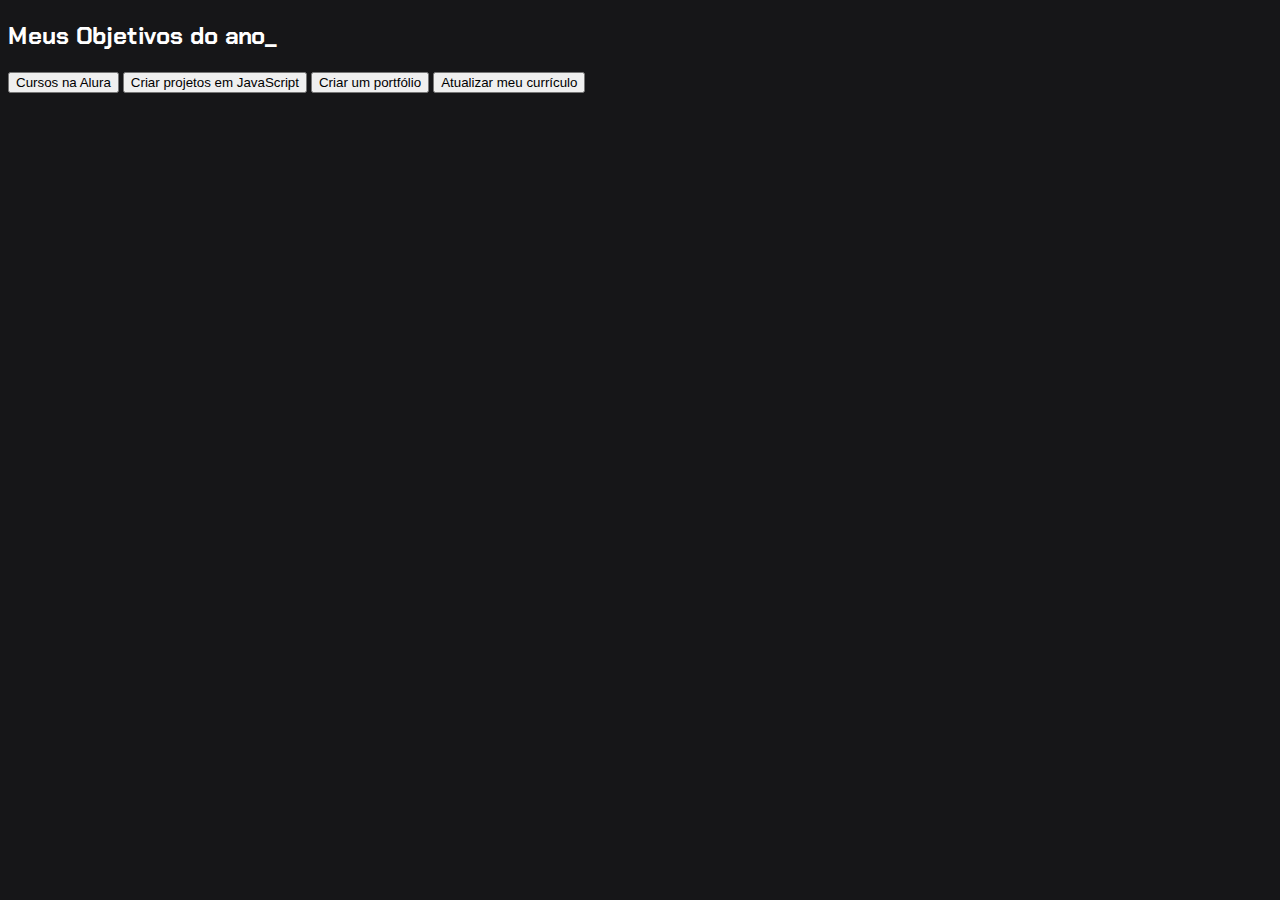
<file: Index.html>
<!DOCTYPE html>
<html lang="pt-br">
<head>
  <meta charset="UTF-8">
  <meta name="viewport" content="width=device-width, initial-scale=1.0">
  <title>Meus objetivos do ano</title>
  <link rel="stylesheet" href="style.css">
</head>
<body>
    <section class="conteudo-principal"></section>
    <h2 class="titulo-principal">Meus Objetivos do ano_</h2>
    <div class="botoes"></div>
    <button class="botao">Cursos na Alura</button>
      <button class="botao">Criar projetos em JavaScript</button>
      <button class="botao">Criar um portfólio</button>
      <button class="botao">Atualizar meu currículo</button>
    </div>
  </section>
</body>
</html>

</body>
</html>
</file>
<file: style.css>
@import url('https://fonts.googleapis.com/css?family=Chakra+Petch:wght@400;700&display=swap');

:root {
  --cor-de-fundo: #161618;
  --verde: #6FFF57;
  --branco: #FFFFFF;
  --botao-ativo: #3A375E;
  --botao-inativo: rgba(58, 55, 94, 0.5);
  --texto-fundo: rgba(58, 55, 94, 0.3);
}

body {
  background-color: var(--cor-de-fundo);
  color: var(--branco);
  font-family: 'Chakra Petch', sans-serif;
}
</file>
